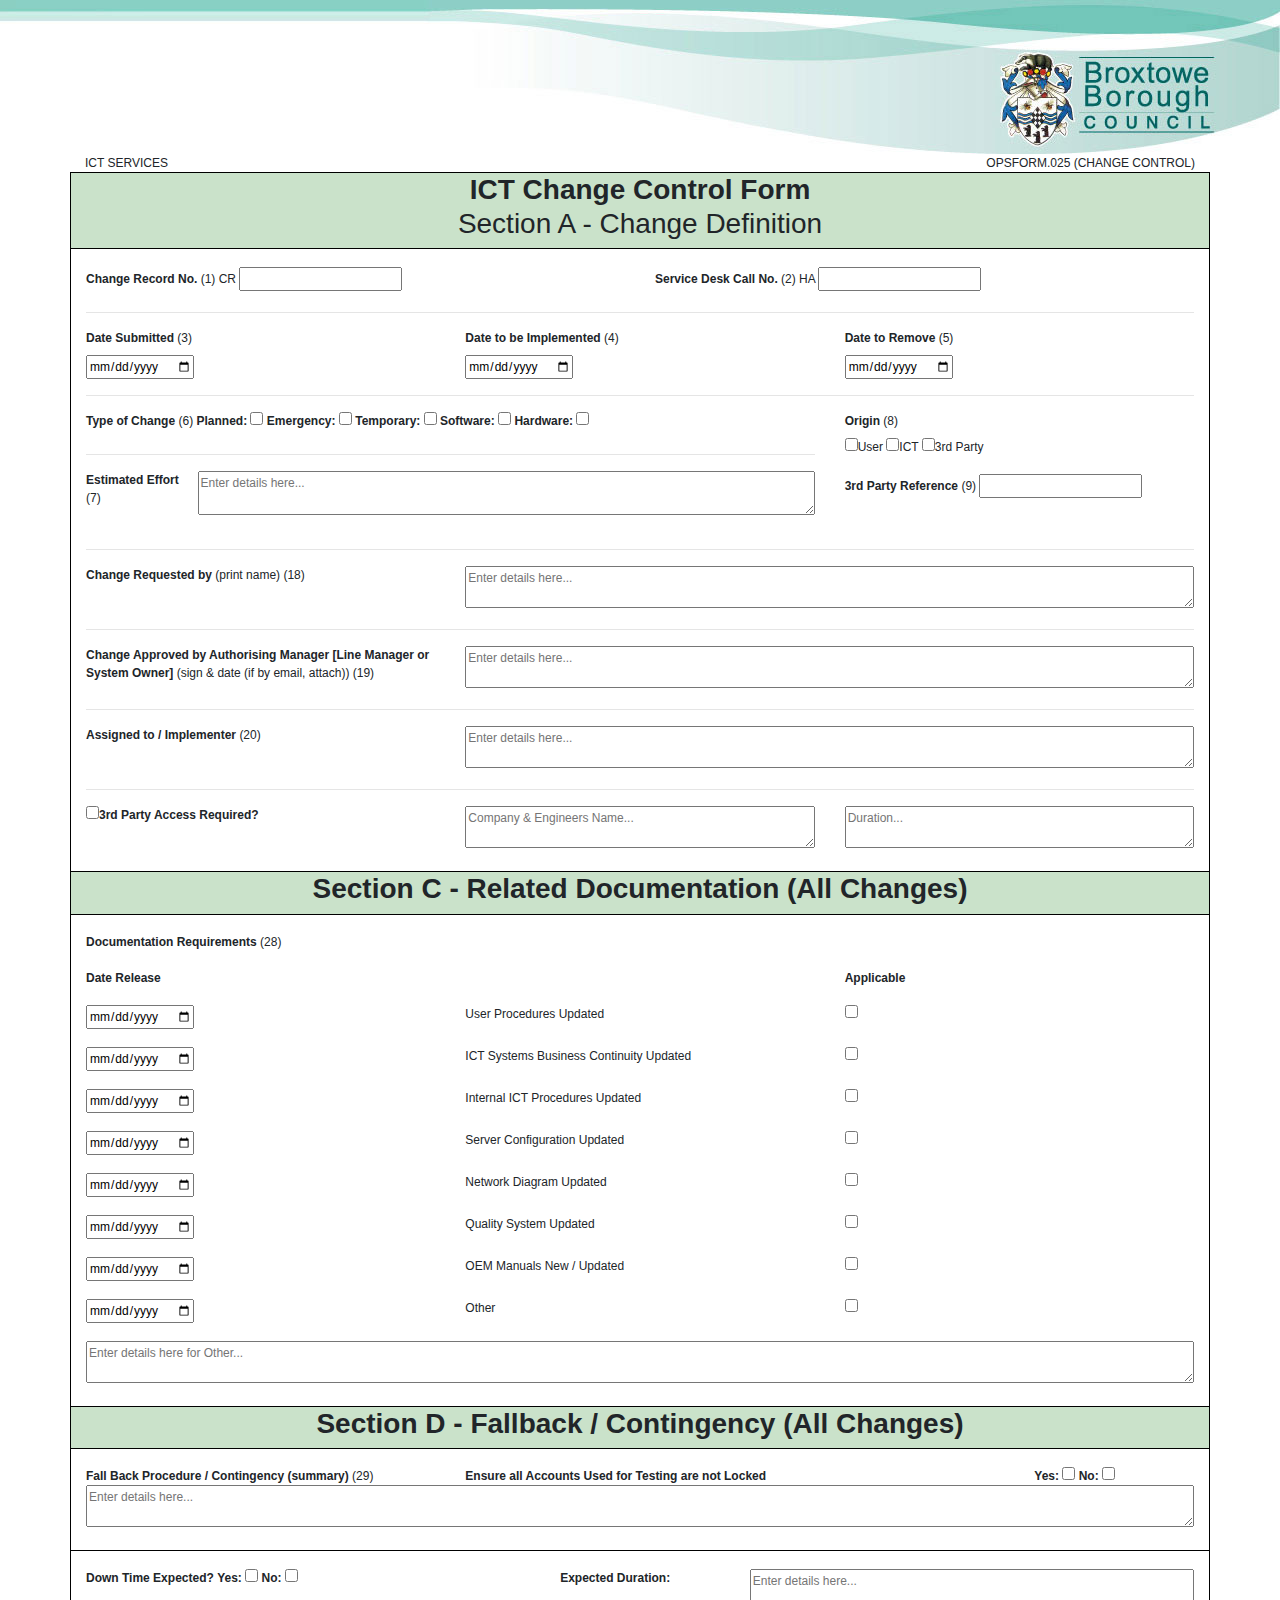
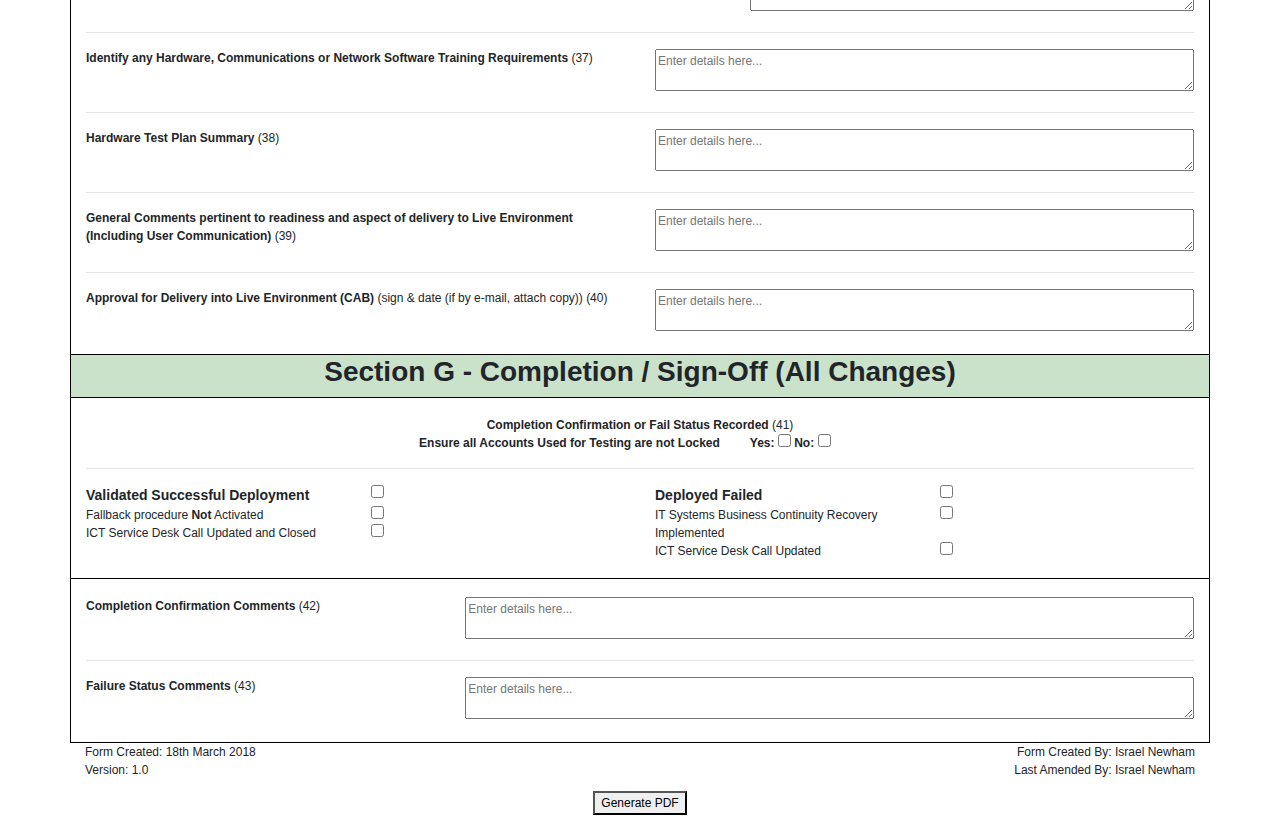
<file: index.html>
<!DOCTYPE html>
<html lang="en">
<head>
	
	<!-- Required meta tags -->
    <meta charset="utf-8">
    <meta name="viewport" content="width=device-width, initial-scale=1, shrink-to-fit=no">

    <!-- Bootstrap CSS -->
    <link rel="stylesheet" href="https://maxcdn.bootstrapcdn.com/bootstrap/4.0.0/css/bootstrap.min.css" integrity="sha384-Gn5384xqQ1aoWXA+058RXPxPg6fy4IWvTNh0E263XmFcJlSAwiGgFAW/dAiS6JXm" crossorigin="anonymous">
	<link rel="stylesheet" type="text/css" href="stylesheet.css">

	<title>OPSFORM.025</title>

</head>
<body>

        <header>
        <div class="clearfix">
            <img src="images/banner.jpg" alt="Broxtowe Borough Council Logo Banner">
        </div>

      </header>

	<div class="container">
		<!-- Form Header | Row 1 -->
		<div class="row">
			<div id="header_left" class="col-sm">ict services</div>
			<div id="header_right" class="col-sm">opsform.025 (change control)</div>
		</div>
	</div>

	<div id="main-container" class="container">

		<!-- Section A Row 1 | Section Header -->
            <div id="SecARow1" class="row">
                    <div id="SecARow1Col1" class="col-sm">
                            <h3><strong>ICT Change Control Form</strong><br>
                            Section A - Change Definition</h3>
                    </div>
            </div>

            <!-- Section A Row 2 | Change Record Number / Service Desk Call Reference Number -->
            <div id="SecARow2" class="row">
                    <div id="SecARow2Col1" class="col-sm">
                            <label id="lbl_SecARow2Col1"><strong>Change Record No.</strong> (1) CR</label>
                            <input id="input_SecARow2Col1" type="text" name="input_SecARow2Col1">
                    </div>

                    <div id="SecARow2Col2" class="col-sm">
                            <label id="lbl_SecARow2Col2"><strong>Service Desk Call No.</strong> (2)</label>
                            HA <input type="text" name="input_SecARow2Col2">
                    </div>
            </div>

            <hr>
            <!-- Section A Row 3 | Date Submitted / Date to be Implemented / Date Remove -->
            <div id="SecARow3" class="row">
                    <div id="SecARow3Col1" class="col-sm">
                            <label id="lbl_SecARow3Col1"><strong>Date Submitted</strong> (3)</label><br>
                            <input type="date" name="input_SecARow3Col1">
                    </div>
                    <div id="SecARow3Col2" class="col-sm">
                            <label id="lbl_SecARow3Col2"><strong>Date to be Implemented</strong> (4)</label><br>
                            <input type="date" name="input_SecARow3Col2">
                    </div>
                    <div id="SecARow3Col3" class="col-sm">
                            <label id="lbl_SecARow3Col3"><strong>Date to Remove</strong> (5)</label><br>
                            <input type="date" name="input_SecARow3Col3">
                    </div>
            </div>

            <hr>
            <!-- Section A Row 4 | Type of Change /  Estimated Effort / Origin -->
            <div id="SecARow4" class="row">
                    <div id="SecARow4Col1" class="col-sm-8">
                            <label id="lbl_SecARow4Col1"><strong>Type of Change</strong> (6)</label>
                            <strong>Planned: </strong><input class="tick_type-change" type="checkbox" name="tick_planned" value="Planned">
                            <strong>Emergency: </strong><input class="tick_type-change" type="checkbox" name="tick_emergency" value="Emergency">
                            <strong>Temporary: </strong><input class="tick_type-change" type="checkbox" name="tick_temporary" value="Temporary">
                            <strong>Software: </strong><input class="tick_type-change" type="checkbox" id="tick_software" name="tick_software" value="Software" onclick="DisplaySoftwareSection()">
                            <strong>Hardware: </strong><input class="tick_type-change" type="checkbox" id="tick_hardware" name="tick_hardware" value="Hardware">

                    <hr>

                            <div class="row">
                                    <div id="estEffort" class="col-sm">
                                            <label id="lbl_estEffort"><strong>Estimated Effort</strong> (7)</label>
                                            <textarea class="autoExpand" name="txtArea_estEffort" cols="35" placeholder="Enter details here..."></textarea>
                                    </div>
                            </div>
                    </div>		
                    <div id="origin" class="col-sm-4">
                            <label id="lbl_origin"><strong>Origin</strong> (8)</label><br>
                            <input class="tick_origin" type="checkbox" name="tick_user" value="User">User
                            <input class="tick_origin" type="checkbox" name="tick_ict" value="ICT">ICT
                            <input class="tick_origin" type="checkbox" name="tick_3rdparty" value="3rdParty">3rd Party<br><br>
                            <label id="lbl_3rdPartyRef"><strong>3rd Party Reference</strong> (9)</label>
                            <input type="text" name="input_3rdPartyRef">
                    </div>
            </div>

            <div id="softwareSection">
                    <div class="row">
                            <div id="subMainSoft" class="col-sm">
                                    <h4><strong>Application, Database or Operating System Change</strong></h4>
                            </div>
                    </div>

                    <div class="row">
                            <div id="softCat" class="col-sm"><strong>Application, DB or OS Category</strong> (10)</div>
                    </div>

                    <div id="sct" class="row">
                            <div class="softCatTick col-sm-4">
                                    <input class="tick_softCatTick" type="checkbox" name="tick_Application" value="Application">Application
                            </div>
                            <div class="softCatTick col-sm-4">
                                    <input class="tick_softCatTick" type="checkbox" name="tick_Database" value="Database">Database
                            </div>
                            <div class="softCatTick col-sm-4">
                                    <input class="tick_softCatTick" type="checkbox" name="tick_OperatingSystem" value="OperatingSystem">Operating System
                            </div>
                    </div>

                    <hr>

                    <div id="scd" class="row">
                            <div class="col-sm-2 softCatDesc">
                                    <label id="lbl_softCatDesc"><strong>Specify (description):</strong></label>
                            </div>
                            <div class="col-sm softCatDesc">
                                    <textarea name="txtArea_softCatDesc" cols="35" placeholder="Enter details here..."></textarea>
                            </div>
                    </div>

                    <div class="row">
                            <div id="softChangeCat" class="col-sm">
                                    <strong>Change Category</strong> (11)
                            </div>
                    </div>

                    <div id="stc" class="row">
                            <div class="col-sm softTickCat1">
                                    <input class="tick_softTickCat" type="checkbox" name="tick_servicePacks" value="servicePacks">Service Packs
                            </div>
                            <div class="col-sm softTickCat1">
                                    <input class="tick_softTickCat" type="checkbox" name="tick_interface" value="Interface">Interface
                            </div>
                            <div class="col-sm softTickCat1">
                                    <input class="tick_softTickCat" type="checkbox" name="tick_equipment" value="3rdParty">Equipment Configuration
                            </div>
                    </div>

                    <hr>

                    <div class="row">
                            <div class="col-sm-2 otherDesc">
                                    <label id="lbl_softCatDesc"><strong>Other (description):</strong></label>
                            </div>
                            <div class="col-sm otherDesc">
                                    <textarea name="txtArea_softCatDesc" cols="35" placeholder="Enter details here..."></textarea>
                            </div>
                    </div>

                    <hr>

                    <div class="row">
                            <div class="col-sm-4 softTickCat2">
                                    <input class="tick_softTickCat" type="checkbox" name="tick_movRecable" value="movRecable">Moves / Recabling
                            </div>
                            <div class="col-sm-4 softTickCat2">
                                    <input class="tick_softTickCat" type="checkbox" name="tick_maintenance" value="Maintenance">Maintenance
                            </div>
                            <div class="col-sm-4 softTickCat2">
                                    <input class="tick_softTickCat" type="checkbox" name="tick_dataCentre" value="DataCentre">Data Centre Services
                            </div>
                    </div>
                    <div class="row">
                            <div class="col-sm-4 softTickCat2">
                                    <input class="tick_softTickCat" type="checkbox" name="newHw" value="NewHardware">New Hardware
                            </div>
                            <div class="col-sm-4 softTickCat2">
                                    <input class="tick_softTickCat" type="checkbox" name="tick_commsOrNet" value="commsOrNet">Communications or Network (specify in 'Other')
                            </div>
                            <div class="col-sm-4 softTickCat2">
                                    <input class="tick_softTickCat" type="checkbox" name="tick_other" value="Other">Other (specify in 'Other')
                            </div>
                    </div>

                    <hr>

                    <div id="SecARow13" class="row">
                            <div class="col-sm-2 otherDesc">
                                    <label id="lbl_softCatDesc"><strong>Other (description):</strong></label>
                            </div>
                            <div class="col-sm otherDesc">
                                    <textarea name="txtArea_softCatDesc" cols="35" placeholder="Enter details here..."></textarea>
                            </div>
                    </div>
                    <div id="SecBRow1" class="row">
                            <div id="SectionB-Header_Title" class="col-sm">
                                    <h3><strong>Section B - Release Control (Application, DB or OS Only)</strong></h3>
                            </div>
                    </div>
                    <div id="SecBRow2" class="row">
                            <div id="SecBRelCont" class="col-sm">
                                    <strong>Unit, Configuration & Integration Testing Complete [Internal Development Only] </strong> (See separate test plan) (21)
                            </div>
                            <div id="SecBRelContY_N" class="col-sm-4">
                                    <strong>Yes: </strong><input type="checkbox" name="tick_SecBRelContYes" value="tick_SecBRelContYes">
                                    <strong>No: </strong><input type="checkbox" name="tick_SecBRelContNo" value="tick_SecBRelContNo">
                            </div>
                    </div>

                    <hr>

                    <div id="SecBRow3" class="row">
                            <div id="SecBRelContIssues" class="col-sm-4">
                                    If 'No' then Hold Change & list issues:
                            </div>
                            <div id="SecBRelContIssuesDesc" class="col-sm">
                                    <textarea name="txtArea_SecBRelContIssuesDesc" cols="35" placeholder="Enter details here..."></textarea>
                            </div>
                    </div>

                    <hr>

                    <div id="SecBRow4" class="row">
                            <div class="col-sm-4">
                                    <strong>Ensure all Accounts Used for Testing are not Locked</strong>
                            </div>
                            <div class="col-sm-4">
                                    <strong>Yes: </strong><input type="checkbox" name="tick_SecBRelContYes" value="tick_SecBRelContYes">
                                    <strong>No: </strong><input type="checkbox" name="tick_SecBRelContNo" value="tick_SecBRelContNo">
                            </div>
                    </div>

                    <div class="row">
                            <div class="col-sm-4">
                                    <strong>UAT Test Plan Summary </strong>(22)
                            </div>
                            <div class="col-sm">
                                    <textarea name="txtArea_SecBRow5UATDesc" cols="35" placeholder="Enter UAT Test plan summary here..."></textarea>
                            </div>
                    </div>

                    <div class="row">
                            <div class="col-sm-4">
                                    <strong>Approval Delivery into Test Environment (CAB) </strong>(sign & date (if by e-mail, attach copy)) (23)
                            </div>
                            <div class="col-sm">
                                    <textarea name="txtArea_SecBRow6UATDesc" cols="35" placeholder="Enter details here..."></textarea>
                            </div>
                    </div>

            </div>

            <div id="HardwareSection">
                    <div class="row">
                            <div id="subMainHw" class="col-sm">
                                    <h3><strong>Hardware, Communications or Network Software Change</strong></h3>
                            </div>
                    </div>

                    <div class="row">
                            <div id="hwCat" class="col-sm">
                                    <strong>ICT Systems Category</strong> (12)
                            </div>
                    </div>

                    <div id="hct" class="row">
                            <div class="col-sm-4 hwCatTick">
                                    <input class="tick_hwTickCat" type="checkbox" name="tick_hwTickCatExtEng" value="tick_hwTickCatExtEng">External Engineer
                            </div>
                            <div class="col-sm-4 hwCatTick">
                                    <input class="tick_hwTickCat" type="checkbox" name="tick_hwTickCatHwUp" value="tick_hwTickCatHwUp">Hardware Upgrade
                            </div>
                            <div class="col-sm-4 hwCatTick">
                                    <input class="tick_hwTickCat" type="checkbox" name="tick_hwTickCatEqConfig" value="tick_hwTickCatEqConfig">Equipment Configuration
                            </div>
                    </div>
                    <div class="row">
                            <div class="col-sm-4 hwCatTick">
                                    <input class="tick_hwTickCat" type="checkbox" name="tick_hwTickCatMov" value="tick_hwTickCatMov">Moves / Recabling
                            </div>
                            <div class="col-sm-4 hwCatTick">
                                    <input class="tick_hwTickCat" type="checkbox" name="tick_hwTickCatMaint" value="tick_hwTickCatMaint">Maintenance
                            </div>
                            <div class="col-sm-4 hwCatTick">
                                    <input class="tick_hwTickCat" type="checkbox" name="tick_hwTickCatDcs" value="tick_hwTickCatDcs">Data Centre Services
                            </div>
                    </div>
                    <div class="row">
                            <div class="col-sm-4 hwCatTick">
                                    <input class="tick_hwTickCat" type="checkbox" name="tick_hwTickCatNewHw" value="tick_hwTickCatNewHw">New Hardware
                            </div>
                            <div class="col-sm-4 hwCatTick">
                                    <input class="tick_hwTickCat" type="checkbox" name="tick_hwTickCatCommNet" value="tick_hwTickCatCommNet">Communications or Network (specify in 'Other')
                            </div>
                            <div class="col-sm-4 hwCatTick">
                                    <input class="tick_hwTickCat" type="checkbox" name="tick_hwTickCatOther" value="tick_hwTickCatOther">Other (specify in 'Other')
                            </div>
                    </div>

                    <hr>

                    <div class="row">
                            <div class="col-sm-4 hwCatDesc">
                                    <label id="lbl_hwCatDesc"><strong>Other (description):</strong></label>
                            </div>
                            <div class="col-sm hwCatDesc">
                                    <textarea name="txtArea_hwCatDesc" cols="35" placeholder="Enter details here..."></textarea>
                            </div>
                    </div>

                    <hr>

                    <div class="row">
                            <div class="col-sm-4 hwChangeCatDesc">
                                    <label id="lbl_hwChangeCatDesc"><strong>Description of and reason for change </strong>(13)</label>
                            </div>
                            <div class="col-sm hwChangeCatDesc">
                                    <textarea name="txtArea_hwChangeCatDesc" cols="35" placeholder="Enter details here..."></textarea>
                            </div>
                    </div>

                    <hr>

                    <div class="row">
                            <div class="col-sm-4 envName">
                                    <strong>Environment Name</strong> (If Applicable) (14)
                            </div>
                            <div class="col-sm envName">
                                    <textarea name="txtArea_hwenvName" cols="35" placeholder="Enter details here..."></textarea>
                            </div>
                    </div>

                    <hr>

                    <div class="row">
                            <div class="col-sm-4 dependencies">
                                    <strong>Dependencies - This change must be implemented before/after/with</strong> (15)
                            </div>
                            <div class="col-sm dependencies">
                                    <textarea name="txtArea_hwdependencies" cols="35" placeholder="Enter details here..."></textarea>
                            </div>
                    </div>

                    <hr>

                    <div class="row">
                            <div id="whoAffected" class="col-sm-4 hwAffected">
                                    <strong>Who will be affect</strong> (16)
                            </div>
                            <div class="col-sm hwAffected">
                                    <textarea name="txtArea_hwInWhatWay" cols="35" placeholder="Enter details here..."></textarea>
                            </div>

                    </div>
                    <div class="row">
                            <div id="whatWay" class="col-sm-4 hwAffected">
                                    <strong>In what way?</strong> (17)
                            </div>
                            <div class="col-sm hwAffected">
                                    <textarea name="txtArea_hwWhoAffected" cols="35" placeholder="Enter details here..."></textarea>
                            </div>
                    </div>
            </div>	
            <hr>

            <div class="row">
                    <div class="col-sm-4 crBy">
                            <strong>Change Requested by</strong> (print name) (18)
                    </div>
                    <div class="col-sm crBy">
                            <textarea name="txtArea_hwcrBy" placeholder="Enter details here..."></textarea>
                    </div>
            </div>

            <hr>

            <div class="row">
                    <div class="col-sm-4 changeApprovedBy">
                            <strong>Change Approved by Authorising Manager [Line Manager or System Owner] </strong>(sign & date (if by email, attach)) (19)
                    </div>
                    <div class="col-sm changeApprovedBy">
                            <textarea name="txtArea_changeApprovedBy" cols="35" placeholder="Enter details here..."></textarea>
                    </div>
            </div>

            <hr>

            <div class="row">
                    <div class="col-sm-4 assignedImp">
                            <strong>Assigned to / Implementer </strong>(20)
                    </div>
                    <div class="col-sm assignedImp">
                            <textarea name="txtArea_assignedImp" cols="35" placeholder="Enter details here..."></textarea>
                    </div>
            </div>

            <hr>

            <div id="ait" class="row">
                    <div class="col-sm-4 assignedImpTick">
                            <input class="tick_hwassignedImpTick" type="checkbox" name="tpAccessReq" value="tpAccessReq"><strong>3rd Party Access Required?</strong>
                    </div>
                    <div class="col-sm-4 assignedImpTick">
                            <textarea name="txtArea_compEngName" cols="35" placeholder="Company & Engineers Name..."></textarea>
                    </div>
                    <div class="col-sm-4 assignedImpTick">
                            <textarea name="txtArea_duration" cols="20" placeholder="Duration..."></textarea>
                    </div>
            </div>
	</div>
	
        <div id="SectionC-Header" class="container">
                <div class="row">
                        <div id="SectionC-Header_Title" class="col-sm">
                                <h3><strong>Section C - Related Documentation (All Changes)</strong></h3>
                        </div>
                </div>
                <div id="SecCRow0" class="row">
                        <div class="col-sm">
                                <strong>Documentation Requirements</strong> (28)
                        </div>
                </div>
                <div id="SecCRow0_5" class="row">
                        <div id="SecCRow0.5Col1" class="col-sm-4">
                                        <strong>Date Release</strong>
                        </div>
                        <div id="SecCRow0_5Col2" class="col-sm-4">
                                        <!-- Blank Space -->
                        </div>
                        <div id="SecCRow0_5Col3" class="col-sm-4">
                                        <strong>Applicable</strong>
                        </div>
                </div>
                <div id="SecCRow1" class="row">
                        <div id="SecCRow1Col1" class="col-sm-4">
                                        <input type="date" name="input_SecCRow1Col1">
                        </div>
                        <div id="SecCRow1Col2" class="col-sm-4">
                                        User Procedures Updated
                        </div>
                        <div id="SecCRow1Col3" class="col-sm-4">
                                        <input type="checkbox" name="tick_SecCRow1Col3" value="tick_SecCRow1Col3">
                        </div>
                </div>
                <div id="SecCRow1" class="row">
                        <div id="SecCRow2Col1" class="col-sm-4">
                                        <input type="date" name="input_SecCRow2Col1">
                        </div>
                        <div id="SecCRow2Col2" class="col-sm-4">
                                        ICT Systems Business Continuity Updated
                        </div>
                        <div id="SecCRow2Col3" class="col-sm-4">
                                        <input type="checkbox" name="tick_SecCRow2Col3" value="tick_SecCRow2Col3">
                        </div>
                </div>
                <div id="SecCRow3" class="row">
                        <div id="SecCRow3Col1" class="col-sm-4">
                                        <input type="date" name="input_SecCRow3Col1">
                        </div>
                        <div id="SecCRow3Col2" class="col-sm-4">
                                        Internal ICT Procedures Updated
                        </div>
                        <div id="SecCRow3Col3" class="col-sm-4">
                                        <input type="checkbox" name="tick_SecCRow3Col3" value="tick_SecCRow3Col3">
                        </div>
                </div>
                <div id="SecCRow4" class="row">
                        <div id="SecCRow4Col1" class="col-sm-4">
                                        <input type="date" name="input_SecCRow4Col1">
                        </div>
                        <div id="SecCRo41Col2" class="col-sm-4">
                                        Server Configuration Updated
                        </div>
                        <div id="SecCRow4Col3" class="col-sm-4">
                                        <input type="checkbox" name="tick_SecCRow4Col3" value="tick_SecCRow4Col3">
                        </div>
                </div>
                <div id="SecCRow5" class="row">
                        <div id="SecCRow5Col1" class="col-sm-4">
                                        <input type="date" name="input_SecCRow5Col1">
                        </div>
                        <div id="SecCRow5Col2" class="col-sm-4">
                                        Network Diagram Updated
                        </div>
                        <div id="SecCRow5Col3" class="col-sm-4">
                                        <input type="checkbox" name="tick_SecCRow5Col3" value="tick_SecCRow5Col3">
                        </div>
                </div>
                <div id="SecCRow6" class="row">
                        <div id="SecCRow6Col1" class="col-sm-4">
                                        <input type="date" name="input_SecCRow6Col1">
                        </div>
                        <div id="SecCRow6Col2" class="col-sm-4">
                                        Quality System Updated
                        </div>
                        <div id="SecCRow6Col3" class="col-sm-4">
                                        <input type="checkbox" name="tick_SecCRow6Col3" value="tick_SecCRow6Col3">
                        </div>
                </div>
                <div id="SecCRow7" class="row">
                        <div id="SecCRow7Col1" class="col-sm-4">
                                        <input type="date" name="input_SecCRow7Col1">
                        </div>
                        <div id="SecCRow7Col2" class="col-sm-4">
                                        OEM Manuals New / Updated
                        </div>
                        <div id="SecCRow7Col3" class="col-sm-4">
                                        <input type="checkbox" name="tick_SecCRow7Col3" value="tick_SecCRow7Col3">
                        </div>
                </div>
                <div id="SecCRow8" class="row">
                        <div id="SecCRow8Col1" class="col-sm-4">
                                        <input type="date" name="input_SecCRow8Col1">
                        </div>
                        <div id="SecCRow8Col2" class="col-sm-4">
                                        Other
                        </div>
                        <div id="SecCRow8Col3" class="col-sm-4">
                                        <input type="checkbox" name="tick_SecCRow8Col3" value="tick_SecCRow8Col3">
                        </div>
                </div>
                <div id="SecCRow9" class="row">
                        <div id="SecCRow9Col1" class="col-sm">
                                <textarea name="txtArea_SecCRow9Col1" cols="35" placeholder="Enter details here for Other..."></textarea>
                        </div>			
                </div>
        </div>

        <div id="SectionD-Header" class="container">
                <div class="row">
                        <div id="SectionD-Header_Title" class="col-sm">
                                <h3><strong>Section D - Fallback / Contingency (All Changes)</strong></h3>
                        </div>
                </div>
                <div id="SecDFallbackSummary" class="row">
                        <div id="SecDFallback" class="col-sm-4">
                                <strong>Fall Back Procedure / Contingency (summary) </strong> (29)
                        </div>
                        <div id="SecDFallback_col2" class="col-sm-6">
                                <strong>Ensure all Accounts Used for Testing are not Locked</strong>
                        </div>
                        <div class="col-sm-2">
                                <strong>Yes: </strong><input type="checkbox" name="tick_FallbackYes" value="tick_FallbackYes">
                                <strong>No: </strong><input type="checkbox" name="tick_FallbackNo" value="tick_FallbackNo">
                        </div>
                </div>

                <div id="SecDFallbackDescRow" class="row">
                        <div id="SecDFallbackDesc" class="col-sm">
                                <textarea name="txtArea_FallbackDesc" cols="35" placeholder="Enter details here..."></textarea>
                        </div>
                </div>
        </div>

        <div id="SectionEHeader" class="container">
                <div class="row">
                        <div id="SectionE-Header_Title" class="col-sm">
                                <h3><strong>Section E - Go-Live (Applications, DB or OS Only)</strong></h3>
                        </div>
                </div>
                <div id="SecERow2" class="row">
                        <div id="SecERow2Col1" class="col-sm-5">
                                <strong>Down time expected?</strong>
                                <strong>Yes: </strong><input type="checkbox" name="tick_SecERow2Col1Yes" value="tick_SecERow2Col1Yes">
                                <strong>No: </strong><input type="checkbox" name="tick_SecERow2Col1No" value="tick_SecERow2Col1No">
                        </div>
                        <div id="SecERow2Col2" class="col-sm-2">
                                <strong>Expected Duration:</strong>
                        </div>
                        <div id="SecERow2Col3" class="col-sm-5">
                                <textarea name="txtArea_SecERow2Col3" cols="35" placeholder="Enter details here..."></textarea>
                        </div>
                </div>

                <hr>

                <div id="SecERow3" class="row">
                        <div id="SecERow3Col1" class="col-sm-4">
                                <strong>Additional Comments</strong> (30)
                        </div>
                        <div id="SecERow3Col1" class="col-sm">
                                <textarea name="txtArea_SecERow3Col2" cols="35" placeholder="Enter details here..."></textarea>
                        </div>
                </div>

                <hr>

                <div id="SecERow4" class="row">
                        <div id="SecGRow4Col1" class="col-sm">
                                <strong>Software Training Requirements</strong> (31)
                        </div>
                </div>
                <div id="SecERow5" class="row">
                        <div id="SecGRow5Col1" class="col-sm">
                                <strong>Training Required:</strong>
                        </div>
                </div>
                <div id="SecERow6" class="row">
                        <div id="SecGRow6Col1" class="col-sm">
                                <strong>User Department</strong>
                        </div>
                        <div id="SecGRow6Col2" class="col-sm">
                                <textarea name="txtArea_SecGRow6Col2" cols="35" placeholder="Enter details here..."></textarea>
                        </div>
                </div>
                <div id="SecERow7" class="row">
                        <div id="SecGRow7Col1" class="col-sm">
                                <strong>ICT Department</strong>
                        </div>
                        <div id="SecGRow7Col2" class="col-sm">
                                <textarea name="txtArea_SecGRow6Col2" cols="35" placeholder="Enter details here..."></textarea>
                        </div>
                </div>

                <hr>

                <div id="SecERow8" class="row">
                        <div id="SecERow8Col1" class="col-sm">
                                <strong>Approval for Delivery into Training Environment (CAB)</strong> (sign & date (if by e-mail, attach copy)) (32)
                        </div>
                </div>
                <div id="SecERow9" class="row">
                        <div id="SecERow9Col1" class="col-sm">
                                <textarea name="txtArea_SecERow9Col1" cols="35" placeholder="Enter details here..."></textarea>
                        </div>				
                </div>

                <hr>

                <div id="SecERow10" class="row">
                        <div id="SecGRow10Col1" class="col-sm">
                                <strong>Training Completed</strong> (33)
                        </div>
                </div>
                <div id="SecERow11" class="row">
                        <div id="SecGRow10Col1" class="col-sm">
                                <strong>Training Required (Date):</strong>
                        </div>
                </div>
                <div id="SecERow12" class="row">
                        <div id="SecGRow11Col1" class="col-sm">
                                <strong>User Department</strong>
                        </div>
                        <div id="SecGRow12Col2" class="col-sm">
                                <input type="date" name="input_SecGRow12Col2">
                        </div>
                </div>
                <div id="SecERow13" class="row">
                        <div id="SecGRow13Col1" class="col-sm">
                                <strong>ICT Department</strong>
                        </div>
                        <div id="SecGRow13Col2" class="col-sm">
                                <input type="date" name="input_SecGRow13Col2">
                        </div>
                </div>

                <hr>

                <div id="SecERow14" class="row">
                        <div id="SecERow14Col1" class="col-sm">
                                <strong>Training Comments</strong> (34)
                        </div>
                        <div id="SecERow14Col2" class="col-sm">
                                <textarea name="txtArea_SecERow14Col2" cols="35" placeholder="Enter details here..."></textarea>
                        </div>
                </div>

                <hr>

                <div id="SecERow15" class="row">
                        <div id="SecERow15Col1" class="col-sm">
                                <strong>General Comments pertinent to readiness and aspect of delivery to Live Environment (Including User Communication) </strong> (35)
                        </div>
                        <div id="SecERow15Col2" class="col-sm">
                                <textarea name="txtArea_SecERow15Col2" cols="35" placeholder="Enter details here..."></textarea>
                        </div>
                </div>

                <hr>

                <div id="SecERow16" class="row">
                        <div id="SecERow16Col1" class="col-sm">
                                <strong>Approval for Delivery into Live Environment (CAB)</strong> (sign & date (if by e-mail, attach copy)) (36)
                        </div>
                        <div id="SecERow16Col2" class="col-sm">
                                <textarea name="txtArea_SecERow16Col2" cols="35" placeholder="Enter details here..."></textarea>
                        </div>
                </div>
        </div>

        <div id="SectionFHeader" class="container">
                <div class="row">
                        <div id="SectionF-Header_Title" class="col-sm">
                                <h3><strong>Section F - Go-Live (Hardware, Communications or Network Software Only)</strong></h3>
                        </div>
                </div>
        </div>
        <div id="SecFBody" class="container">
                <div id="SecFRow2" class="row">
                        <div id="SecFRow2Col1" class="col-sm-5">
                                <strong>Down Time Expected?</strong>
                                <strong>Yes: </strong><input type="checkbox" name="tick_SecFRow2Col2Yes" value="tick_SecFRow2Col2Yes">
                                <strong>No: </strong><input type="checkbox" name="tick_SecFRow2Col2No" value="tick_SecFRow2Col2No">
                        </div>
                        <div id="SecFRow2Col3" class="col-sm-2">
                                <strong>Expected Duration:</strong>
                        </div>
                        <div id="SecFRow2Col4" class="col-sm-5">
                                <textarea name="txt_SecFRow2Col4" cols="35" placeholder="Enter details here..."></textarea>
                        </div>
                </div>

                <hr>

                <div id="SecERow3" class="row">
                        <div id="SecFRow3Col1" class="col-sm">
                                <strong>Identify any Hardware, Communications or Network Software Training Requirements</strong> (37)
                        </div>
                        <div id="SecFRow3Col2" class="col-sm">
                                <textarea name="txt_SecFRow3Col2" cols="35" placeholder="Enter details here..."></textarea>
                        </div>
                </div>

                <hr>

                <div id="SecFRow4" class="row">
                        <div id="SecFRow4Col1" class="col-sm">
                                <strong>Hardware Test Plan Summary</strong> (38)
                        </div>
                        <div id="SecFRow4Col2" class="col-sm">
                                <textarea name="txt_SecFRow4Col2" cols="35" placeholder="Enter details here..."></textarea>
                        </div>
                </div>

                <hr>

                <div id="SecFRow5" class="row">
                        <div id="SecFRow5Col1" class="col-sm">
                                <strong>General Comments pertinent to readiness and aspect of delivery to Live Environment (Including User Communication)</strong> (39)
                        </div>
                        <div id="SecFRow5Col2" class="col-sm">
                                <textarea name="txt_SecFRow5Col2" cols="35" placeholder="Enter details here..."></textarea>
                        </div>
                </div>

                <hr>

                <div id="SecFRow6" class="row">
                        <div id="SecFRow6Col1" class="col-sm">
                                <strong>Approval for Delivery into Live Environment (CAB)</strong> (sign & date (if by e-mail, attach copy)) (40)
                        </div>
                        <div id="SecFRow6Col2" class="col-sm">
                                <textarea name="txt_SecFRow6Col2" cols="35" placeholder="Enter details here..."></textarea>
                        </div>
                </div>
        </div>

        <div id="SectionG-Header" class="container">
                <div id="SecGRow1" class="row">
                        <div id="SectionG-Header_Title" class="col-sm">
                                <h3><strong>Section G - Completion / Sign-Off (All Changes)</strong></h3>
                        </div>
                </div>
                <div id="SecGRow2" class="row">
                        <div id="SecGRow2Col1" class="col-sm">
                                <strong>Completion Confirmation or Fail Status Recorded</strong> (41)
                        </div>
                </div>

                <div id="SecGRow3" class="row">
                        <div id="SecGRow3Col1" class="col-sm-7">
                                <strong>Ensure all Accounts Used for Testing are not Locked</strong>
                        </div>
                        <div id="SecGRow3Col2" class="col-sm-5">
                                <strong>Yes: </strong><input type="checkbox" name="tick_SecGRow3Y" value="tick_SecGRow3Y">
                                <strong>No: </strong><input type="checkbox" name="tick_SecGRow3Y" value="tick_SecGRow3Y">
                        </div>
                </div>

                <hr>

                <div id="SecGRow4" class="row">
                        <div id="SecGRow4Col1" class="col-sm">
                                <div class="row">
                                        <div id="SecGRow4Col1_Row1Col1" class="col-sm">
                                                <strong>Validated Successful Deployment</strong>
                                        </div>
                                        <div class="col-sm">
                                                <input type="checkbox" name="tick_SecGRow4Col1_Row1Col2" value="tick_SecGRow4Col1_Row1Col2">
                                        </div>
                                </div>
                                <div class="row">
                                        <div class="col-sm">
                                                Fallback procedure <strong>Not</strong> Activated
                                        </div>
                                        <div class="col-sm">
                                                <input type="checkbox" name="tick_SecGRow4Col1_Row2Col2" value="tick_SecGRow4Col1_Row2Col2">
                                        </div>
                                </div>
                                <div class="row">
                                        <div class="col-sm">
                                                ICT Service Desk Call Updated and Closed
                                        </div>
                                        <div class="col-sm">
                                                <input type="checkbox" name="tick_SecGRow4Col1_Row3Col2" value="tick_SecGRow4Col1_Row3Col2">
                                        </div>					
                                </div>
                        </div>
                        <div id="SecGRow4Col2" class="col-sm">
                                <div class="row">
                                        <div id="SecGRow4Col2_Row1Col2" class="col-sm">
                                                <strong>Deployed Failed</strong>
                                        </div>
                                        <div class="col-sm">
                                                <input type="checkbox" name="tick_SecGRow4Col2_Row1Col2" value="tick_SecGRow4Col2_Row1Col2">
                                        </div>				
                                </div>
                                <div class="row">
                                        <div class="col-sm">
                                                IT Systems Business Continuity Recovery Implemented
                                        </div>
                                        <div class="col-sm">
                                                <input type="checkbox" name="tick_SecGRow4Col2_Row2Col2" value="tick_SecGRow4Col2_Row2Col2">
                                        </div>
                                </div>
                                <div class="row">
                                        <div class="col-sm">
                                                ICT Service Desk Call Updated
                                        </div>
                                        <div class="col-sm">
                                                <input type="checkbox" name="tick_SecGRow4Col2_Row3Col2" value="tick_SecGRow4Col2_Row3Col2">
                                        </div>
                                </div>
                        </div>
                </div>

                <div id="SecGRow5" class="row">
                        <div class="col-sm-4">
                                <strong>Completion Confirmation Comments</strong> (42)
                        </div>
                        <div class="col-sm">
                                <textarea name="txtArea_SecGRow5" cols="35" placeholder="Enter details here..."></textarea>
                        </div>
                </div>

                <hr>

                <div id="SecGRow6" class="row">
                        <div class="col-sm-4">
                                <strong>Failure Status Comments</strong> (43)
                        </div>
                        <div class="col-sm">
                                <textarea name="txtArea_SecGRow6" cols="35" placeholder="Enter details here..."></textarea>
                        </div>			
                </div>

        </div>

        <div id="footer-container" class="container">
                <div id="footerRow1" class="row">
                        <div id="footerRow1Col1" class="col-sm-6">
                                Form Created: 18th March 2018
                        </div>
                        <div id="footerRow1Col2" class="col-sm-6">
                                Form Created By: Israel Newham
                        </div>
                </div>
                <div id="footerRow2" class="row">
                        <div id="footerRow2Col1" class="col-sm-6">
                                Version: 1.0
                        </div>
                        <div id="footerRow2Col2" class="col-sm-6">
                                Last Amended By: Israel Newham
                        </div>
                </div>
        </div>

      <div id="editor"></div>
      <div id="cmdCont"><button id="cmd">Generate PDF</button></div>
    
    <!-- Optional JavaScript -->
    <!-- jQuery first, then Popper.js, then Bootstrap JS -->
    <script src="https://code.jquery.com/jquery-3.2.1.slim.min.js" integrity="sha384-KJ3o2DKtIkvYIK3UENzmM7KCkRr/rE9/Qpg6aAZGJwFDMVNA/GpGFF93hXpG5KkN" crossorigin="anonymous"></script>
    <script src="https://cdnjs.cloudflare.com/ajax/libs/popper.js/1.12.9/umd/popper.min.js" integrity="sha384-ApNbgh9B+Y1QKtv3Rn7W3mgPxhU9K/ScQsAP7hUibX39j7fakFPskvXusvfa0b4Q" crossorigin="anonymous"></script>
    <script src="https://maxcdn.bootstrapcdn.com/bootstrap/4.0.0/js/bootstrap.min.js" integrity="sha384-JZR6Spejh4U02d8jOt6vLEHfe/JQGiRRSQQxSfFWpi1MquVdAyjUar5+76PVCmYl" crossorigin="anonymous"></script>
    <script src="https://cdnjs.cloudflare.com/ajax/libs/jquery/2.1.3/jquery.min.js"</script>
    <script src="https://cdnjs.cloudflare.com/ajax/libs/jquery/3.3.1/jquery.min.js"</script>
    <script type="text/javascript" src="script.js"></script>
</body>
</html>
</file>
<file: stylesheet.css>
body {
	font-family: arial;
	font-size: 12px;
}

#main-container {
	border: 1px solid black;
}

#header_left {
	text-align: left;
	text-transform: uppercase;
}

#header_right {
	text-align: right;
	text-transform: uppercase;
}

#SecARow1Col1 {
	border-bottom: 1px solid black;
	text-align: center;
	background-color: #CAE2CA;
	font-size: 16px;
}

#SecARow2 {
	padding-top: 1.5em;
}

#SecARow4 {
	padding-bottom: 1.5em;
}

#estEffort {
	display: flex;
	justify-content: flex-start;
}

#lbl_estEffort {
	padding-right: 1.5em;
}

#softwareSection {
	display: none;
}

#subMainSoft {
	border-top: 1px solid black;
	border-bottom: 1px solid black;
	text-align: center;
	background-color: #CAE2CA;
}

#softCat {
	border-bottom: 1px solid black;
	text-align: center;
}

#sct {
	padding-top: 1.5em;
}

#scd {
	padding-bottom: 1.5em;
}

#stc {
	padding-top: 1.5em;
}

#softChangeCat {
	border-top: 1px solid black;
	border-bottom: 1px solid black;
	text-align: center;
}

#HardwareSection {
	display: none;
}

#subMainHw {
	border-top: 1px solid black;
	border-bottom: 1px solid black;
	text-align: center;
	background-color: #CAE2CA;
}

#hwCat {
	border-bottom: 1px solid black;
	text-align: center;
}

#hct {
	padding-top: 1.5em;
}

#ait {
	padding-bottom: 1.5em;
}

#SecARow13 {
	padding-bottom: 1.5em;
	border-bottom: 1px solid black;
}

#SecBHardware {
	border-left: 1px solid black;
	border-right: 1px solid black;
	border-bottom: 1px solid black;
}

#SectionB-Header {
	border-left: 1px solid black;
	border-right: 1px solid black;
}

#SectionB-Header_Title {
	background-color: #CAE2CA;
	border-bottom: 1px solid black;
	font-size: 14px;
	text-align: center;
}

#SecBRow2 {
	padding-top: 1.5em;
}

#SecBRow4 {
	padding-bottom: 1.5em;
}

#SectionC-Header {
	border-left: 1px solid black;
	border-right: 1px solid black;
	border-bottom: 1px solid black;
}

#SectionC-Header_Title {
	background-color: #CAE2CA;
	border-bottom: 1px solid black;
	font-size: 14px;
	text-align: center;
}

#SecCRow0 {
	padding-top: 1.5em;
	padding-bottom: 1.5em;
}

#SecCRow0_5,
#SecCRow1,
#SecCRow2,
#SecCRow3,
#SecCRow4,
#SecCRow5,
#SecCRow6,
#SecCRow7,
#SecCRow8,
#SecCRow9 {
	padding-bottom: 1.5em;
}

#SecCDocReqRow {
	padding-top: 1.5em;
}

#SectionD-Header {
	border-left: 1px solid black;
	border-right: 1px solid black;
}

#SectionD-Header_Title {
	background-color: #CAE2CA;
	border-bottom: 1px solid black;
	font-size: 14px;
	text-align: center;
}

#SecDFallbackSummary {
	padding-top: 1.5em;
}

#SecDFallbackDescRow {
	padding-bottom: 1.5em;
	border-bottom: 1px solid black;
}

#SectionEHeader {
	display: none;
	border-left: 1px solid black;
	border-right: 1px solid black;
}

#SectionE-Header_Title {
	background-color: #CAE2CA;
	border-bottom: 1px solid black;
	font-size: 14px;
	text-align: center;
}

#SecERow2 {
	padding-top: 1.5em;
}

#SecERow16 {
	padding-bottom: 1.5em;
	border-bottom: 1px solid black;
}

#SectionFHeader {
	display: none;
	border-left: 1px solid black;
	border-right: 1px solid black;
	text-align: center;
}

#SectionF-Header_Title {
	background-color: #CAE2CA;
	border-bottom: 1px solid black;
	font-size: 14px;
}

#SecFBody {
	padding-bottom: 1.5em;
	border-left: 1px solid black;
	border-right: 1px solid black;
	border-bottom: 1px solid black;
}

#SecFRow2 {
	padding-top: 1.5em;
}

#SectionG-Header {
	border-left: 1px solid black;
	border-right: 1px solid black;
}

#SectionG-Header_Title {
	background-color: #CAE2CA;
	border-bottom: 1px solid black;
	font-size: 14px;
	text-align: center;
}

#SecGRow2 {
	text-align: center;
	padding-top: 1.5em;
}

#SecGRow3Col1 {
	text-align: right;
}

#SecGRow4Col1_Row1Col1,
#SecGRow4Col2_Row1Col2 {
	font-size: 14px;
}

#SecGRow4,
#SecGRow6 {
	border-bottom: 1px solid black;
	padding-bottom: 1.5em;
}

#SecGRow5 {
	padding-top: 1.5em;
}

textarea {
	width: 100%;
}

#footerRow1Col2,
#footerRow2Col2 {
	text-align: right;
}

img{
    float: right;
}

#cmdCont{
    display: flex;
    justify-content: center;
    margin-top: 1em;
    margin-bottom: 2em;
}
</file>
